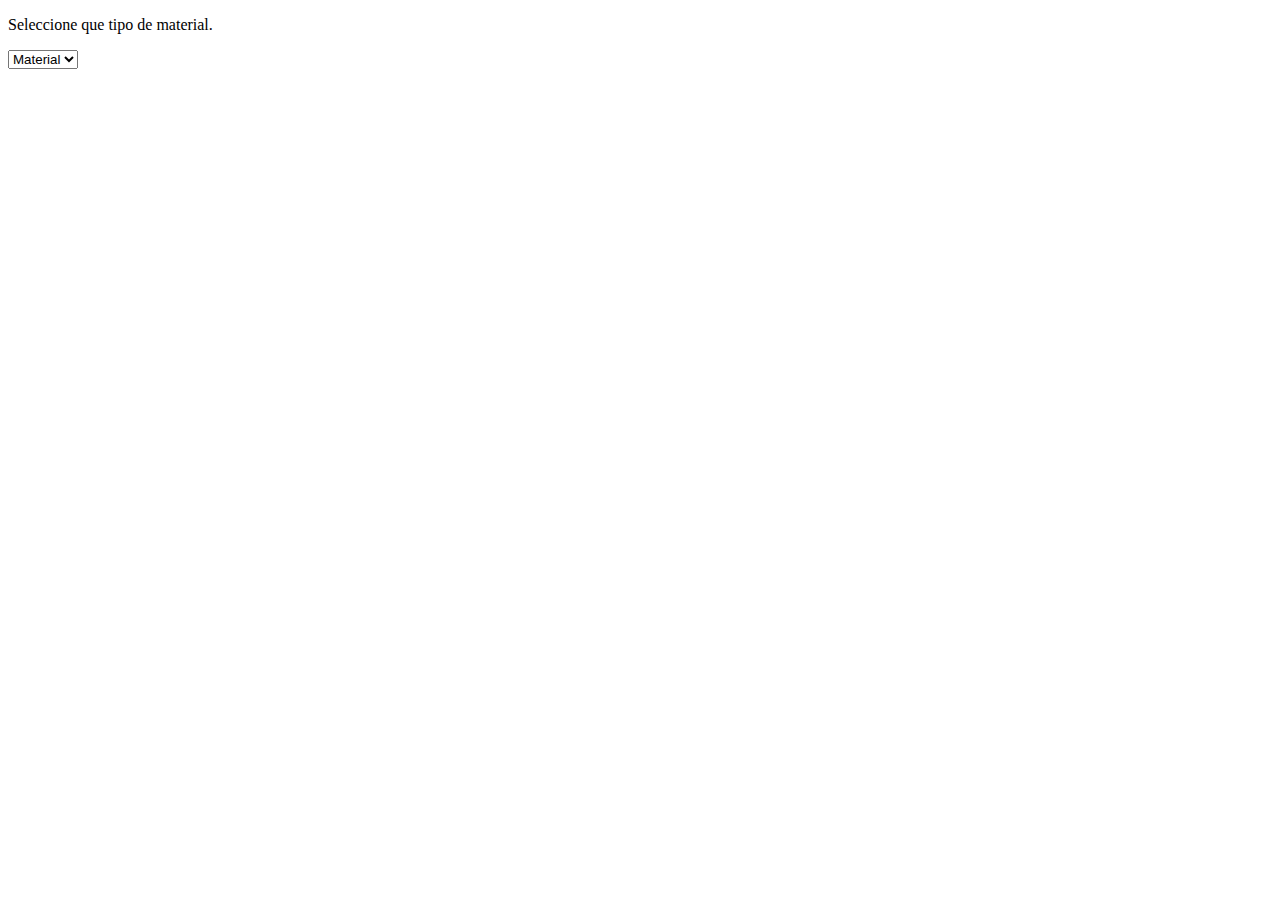
<file: paginas/opcion1.html>
<!DOCTYPE html>
<html>
<head>
    <meta charset="UTF-8">
    <title>Conversor de unidades</title>
</head>
<body>
    <div class="justify-content-center">
        <p>Seleccione que tipo de material.</p>
            <div id="menu" class="col-sm-12">
            <select id="Material" class="form-control">
                <option class="text-center" value="" disabled selected>Material</option>
                <option class="text-center" value="Cobre">Cobre</option>
                <option class="text-center" value="Laton">Laton</option>
            </select>
            </div>                    

    </div>

</body>

</html>
</file>
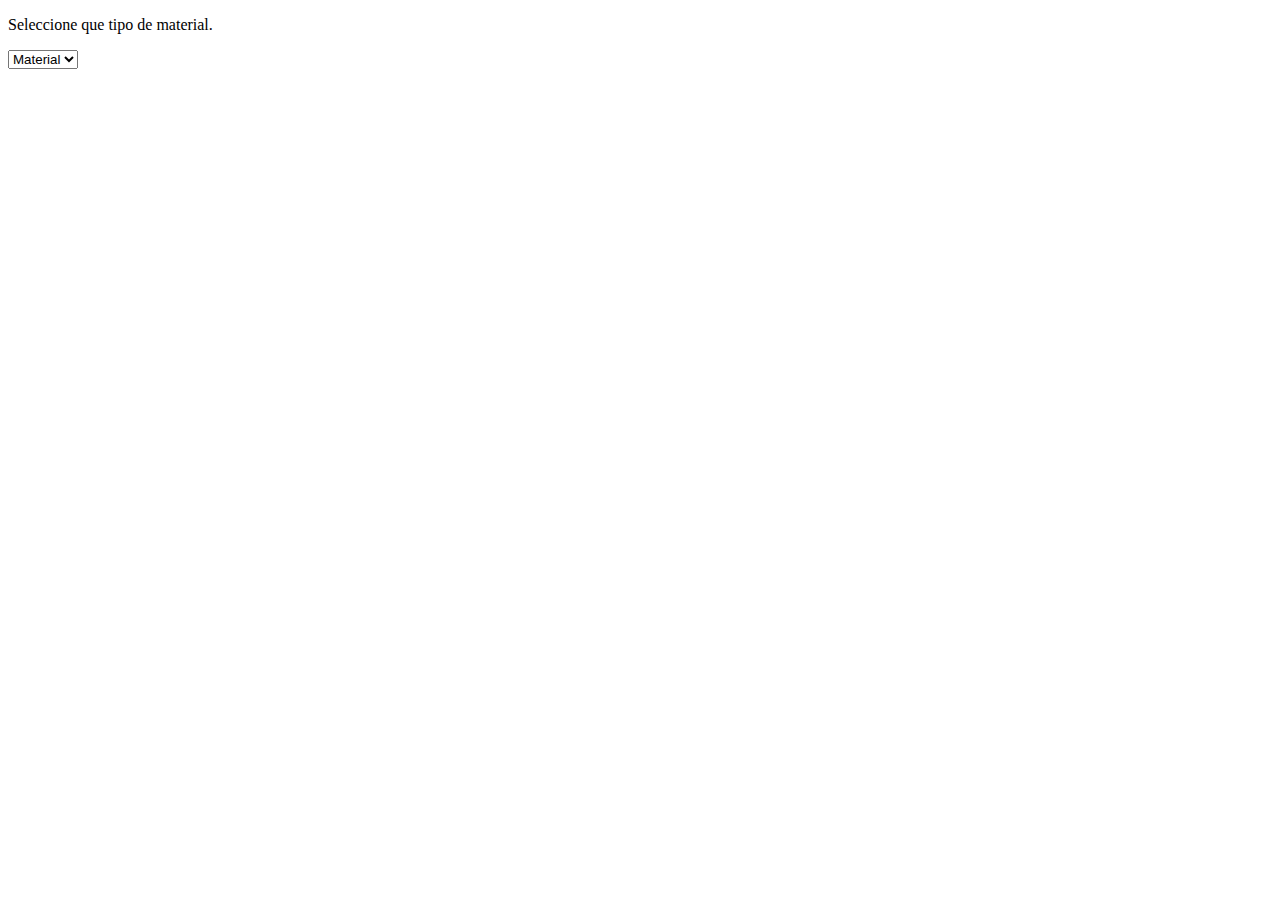
<file: paginas/opcion2.html>
<!DOCTYPE html>
<html>
<head>
    <meta charset="UTF-8">
    <title>Conversor de unidades</title>
</head>
<body>
    <div class="justify-content-center">
                <p>Seleccione que tipo de material.</p>
                    <div id="menu" class="col-sm-12">
                    <select id="Material" class="form-control">
                        <option class="text-center" value="" disabled selected>Material</option>
                        <option class="text-center" value="Cobre">Cobre</option>
                        <option class="text-center" value="Laton">Laton</option>
                    </select>
                    </div>                    

    </div>

</body>


</html>
</file>
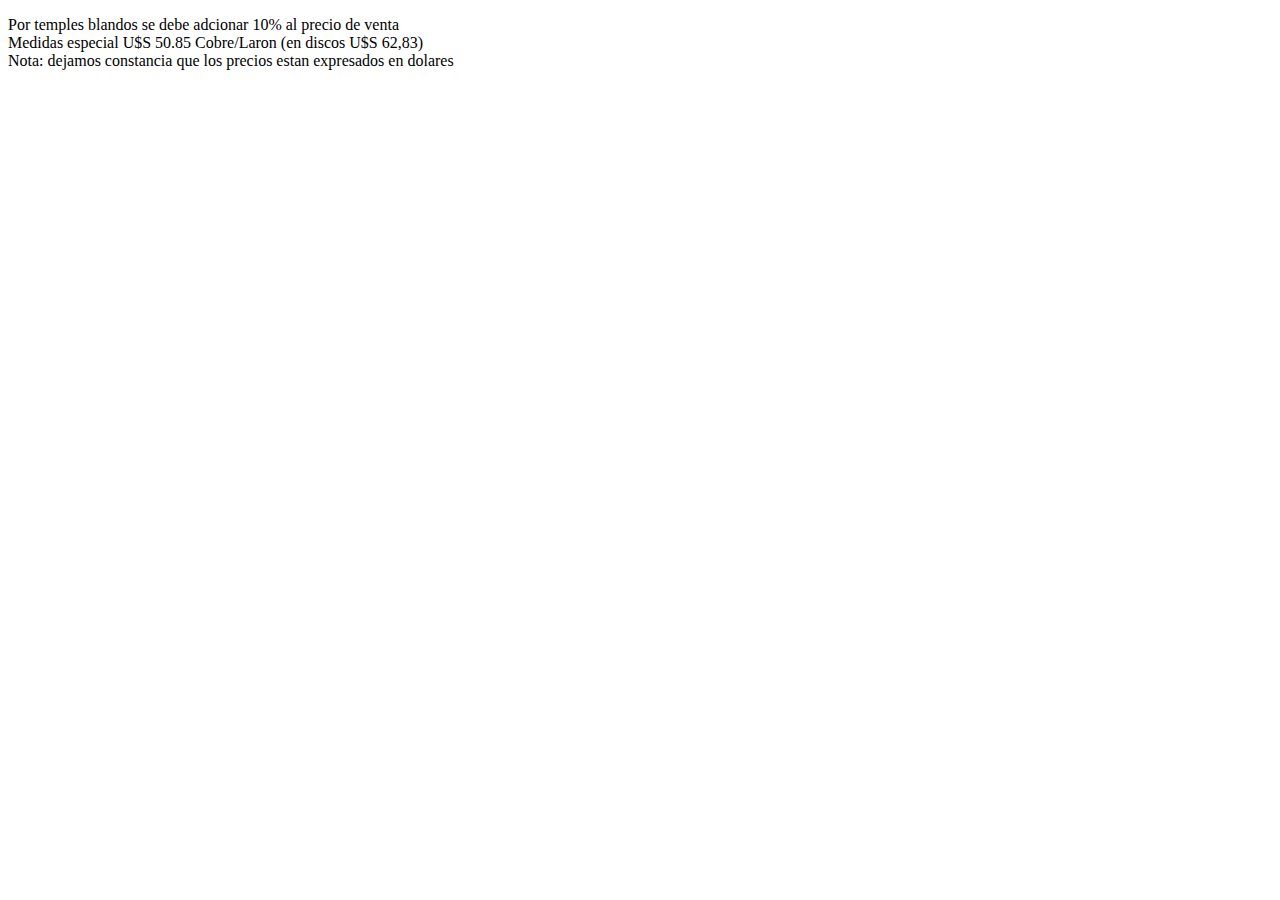
<file: paginas/opcion3.html>
<!DOCTYPE html>
<html>
<head>
    <meta charset="UTF-8">
    <title>Conversor de unidades</title>
</head>
<body>
    <div class="container position-relative px-4 px-lg-5">
        <div class="row gx-4 gx-lg-5 justify-content-center">
            <div class="col-md-10 col-lg-8 col-xl-7">
                <p>Por temples blandos se debe adcionar 10% al precio de venta<br>
                    Medidas especial U$S 50.85 Cobre/Laron (en discos U$S 62,83)<br>
                    Nota: dejamos constancia que los precios estan expresados en dolares
                </p>
            </div>
        </div>
    </div>
</body>

</html>
</file>
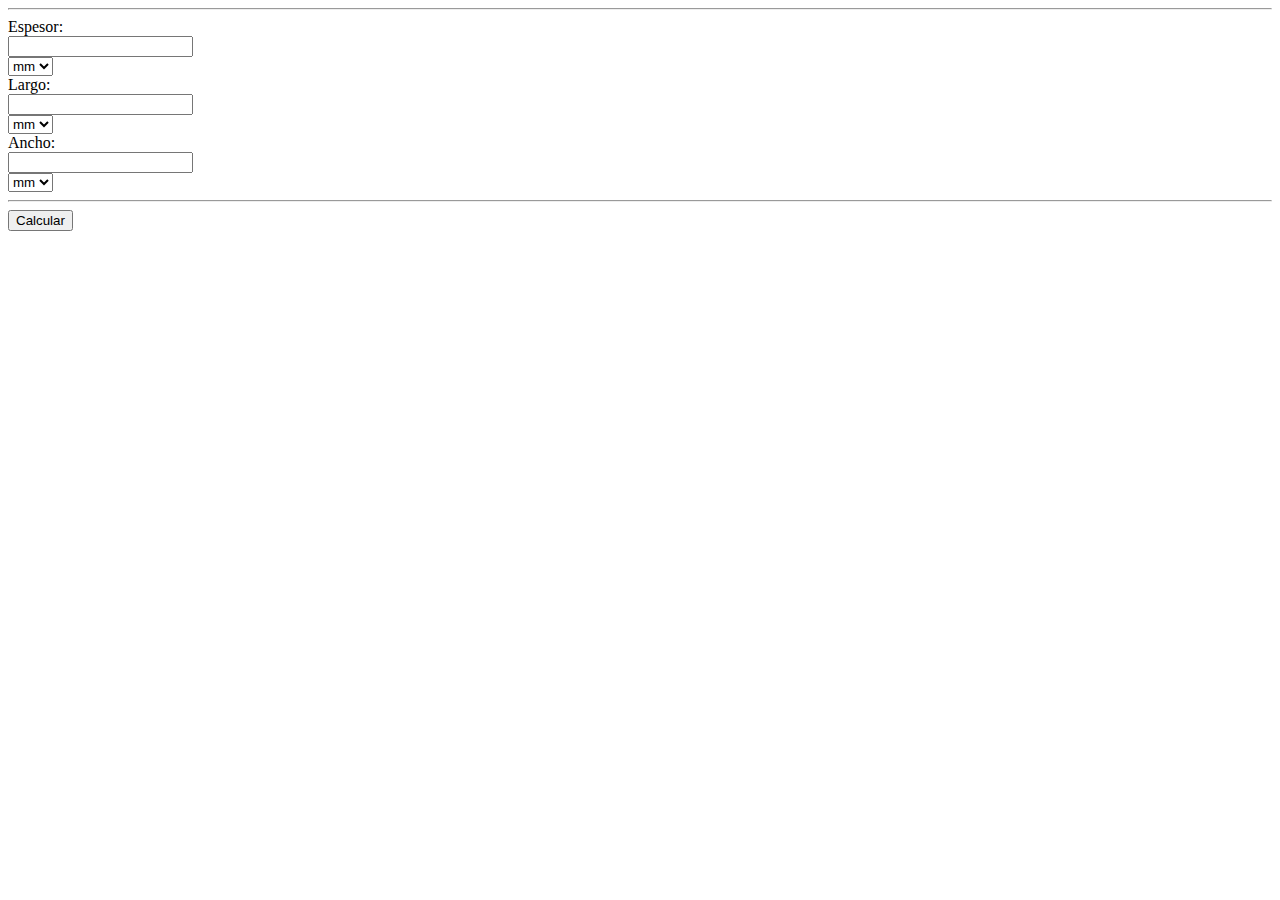
<file: paginas/valueEntry1.html>
<!DOCTYPE html>
<html>
<head>
    <meta charset="UTF-8">
    <title>Conversor de unidades</title>
</head>
<body>
    <hr class="my-4" />

                <div class="form-row align-items-center">
                    <div class="form-group row">
                        <label for="Espesor" class="col-sm-2 col-form-label">Espesor:</label>
                        <div class="col-sm-7">
                            <input class="form-control" type="number" id="Espesor">
                        </div>
                        <div class="col-sm-3">
                            <select class="form-control" id="EspesorUnit">
                                <option class="text-center" value="mm">mm</option>
                                <option class="text-center" value="cm">cm</option>
                                <option class="text-center" value="m">m</option>
                            </select>                        
                        </div>
                    </div>
                    <div class="form-group row">
                        <label for="Largo" class="col-sm-2 col-form-label">Largo:</label>
                        <div class="col-sm-7">
                            <input type="number" id="Largo" class="form-control">
                        </div>
                        <div class="col-sm-3">
                            <select id="LargoUnit" class="form-control">
                                <option class="text-center" value="mm">mm</option>
                                <option class="text-center" value="cm">cm</option>
                                <option class="text-center" value="m">m</option>
                            </select>                   
                        </div>
                    </div>
                    <div class="form-group row">
                        <label for="Ancho" class="col-sm-2 col-form-label">Ancho:</label>
                        <div class="col-sm-7">
                            <input type="number" class="form-control" id="Ancho">
                        </div>
                        <div class="col-sm-3">
                            <select id="AnchoUnit" class="form-control">
                                <option class="text-center" value="mm">mm</option>
                                <option class="text-center" value="cm">cm</option>
                                <option class="text-center" value="m">m</option>
                            </select>                    
                        </div>

            </div>
            <hr class="my-4" />

                <div class="justify-content-center">
                    <div class="col-sm-12">
                        <button id="calcularBtn" class="form-control">Calcular</button>
                    </div>
                    <hr class="my-4" hidden id = "divisorRes"/>
                    <div class="col-sm-12" id="resultadoPeso"></div>
                    <div class="col-sm-12" id="resultadoPrecioKg"></div>
                    <div class="col-sm-12" id="resultadoPrecioUSD"></div>                 
                </div>

</body>

</html>
</file>
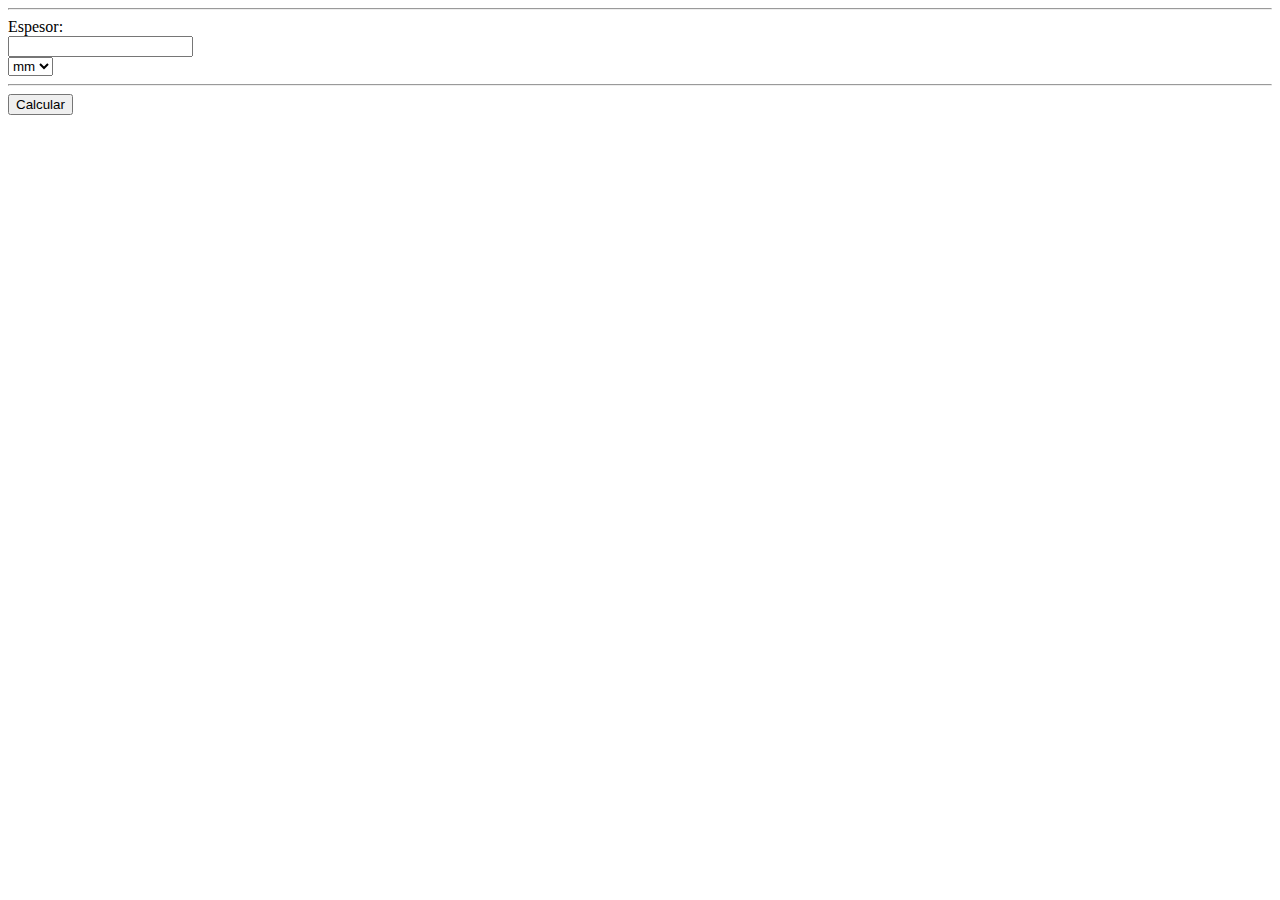
<file: paginas/valueEntry2.html>
<!DOCTYPE html>
<html>
<head>
    <meta charset="UTF-8">
    <title>Conversor de unidades</title>
</head>
<body>
    <hr class="my-4" />

    <div class="form-row align-items-center">
        <div class="form-group row">
            <label for="Espesor" class="col-sm-2 col-form-label">Espesor:</label>
            <div class="col-sm-7">
                <input class="form-control" type="number" id="Espesor">
            </div>
            <div class="col-sm-3">
                <select class="form-control" id="EspesorUnit">
                    <option class="text-center" value="mm">mm</option>
                    <option class="text-center" value="cm">cm</option>
                    <option class="text-center" value="m">m</option>
                </select>                        
            </div>
        </div>

</div>
<hr class="my-4" />

    <div class="justify-content-center">
        <div class="col-sm-12">
            <button id="calcularBtn" class="form-control">Calcular</button>
        </div>
        <hr class="my-4" hidden id = "divisorRes" />

        <div class="col-sm-12" id="resultadoPeso"></div>
        <div class="col-sm-12" id="resultadoPrecioKg"></div>
        <div class="col-sm-12" id="resultadoPrecioUSD"></div>                 
    </div>

</body>

</html>
</file>
